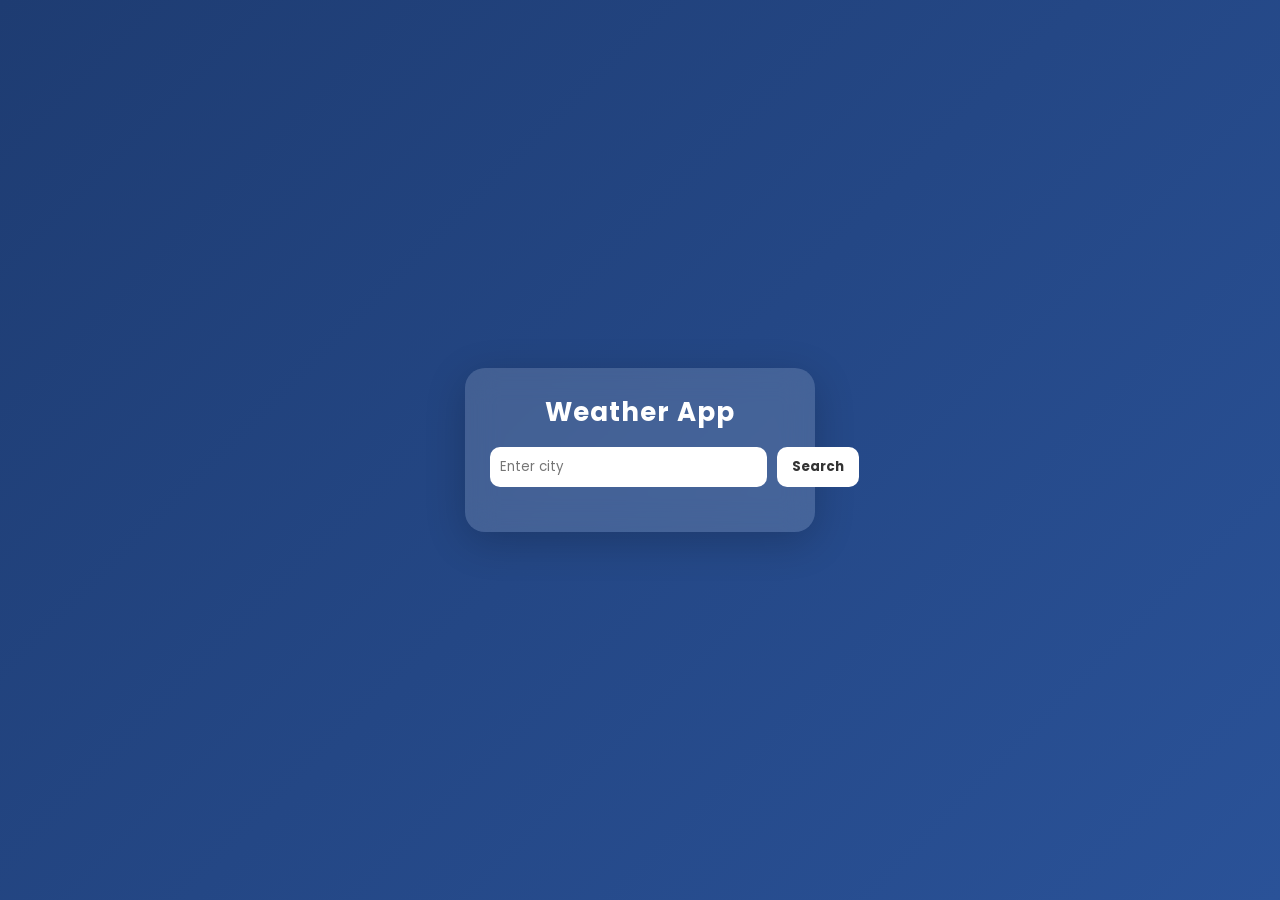
<file: index.html>
<!DOCTYPE html>
<html lang="en">
<head>
  <meta charset="UTF-8" />
  <meta name="viewport" content="width=device-width, initial-scale=1.0"/>
  <title>Weather App</title>
  <link rel="stylesheet" href="index.css" />
  <link href="https://fonts.googleapis.com/css2?family=Poppins&display=swap" rel="stylesheet">
</head>
<body>

  <div class="app">
    <header>
      <h1>Weather App</h1>
      <div class="search-box">
        <input type="text" id="city-input" placeholder="Enter city" />
        <button id="search-btn">Search</button>
      </div>
    </header>

    <section class="current-weather">
      <h2 id="city-name">City Name</h2>
      <div class="weather-info">
        <img id="weather-icon" src="Images/clouds.png" />
        <p id="temperature">15°C</p>
      </div>

      <div class="details">
        <div>
          <img src="Images/humidity.png" />
          <span id="humidity-value">Humidity</span>
        </div>
        <div>
          <img src="Images/wind.png" />
          <span id="wind-value">Wind</span>
        </div>
      </div>
    </section>
  </div>

  <script src="index.js"></script>
</body>
</html>
</file>
<file: index.css>
/* Reset */
* {
  margin: 0;
  padding: 0;
  box-sizing: border-box;
  font-family: 'Poppins', sans-serif;
}

/* Background */
body {
  height: 100vh;
  display: flex;
  justify-content: center;
  align-items: center;
  background: linear-gradient(135deg, #1e3c72, #2a5298);
}
/* Main Card */
.app {
  background: rgba(255, 255, 255, 0.15);
  backdrop-filter: blur(15px);
  padding: 25px;
  border-radius: 20px;
  width: 350px;
  text-align: center;
  color: #fff;
  box-shadow: 0 10px 40px rgba(0, 0, 0, 0.2);
  transition: 0.3s;
}

.app:hover {
  transform: scale(1.03);
}

/* Title */
header h1 {
  margin-bottom: 15px;
  font-size: 26px;
  letter-spacing: 1px;
}

/* Search Box */
.search-box {
  display: flex;
  gap: 10px;
  margin-bottom: 20px;
}

#city-input {
  flex: 1;
  padding: 10px;
  border-radius: 10px;
  border: none;
  outline: none;
}

#search-btn {
  padding: 10px 15px;
  border: none;
  background: #ffffff;
  border-radius: 10px;
  cursor: pointer;
  font-weight: bold;
  color: #333;
  transition: 0.3s;
}

#search-btn:hover {
  background: #ddd;
}

/* Weather Section */
.current-weather {
  display: none;
  animation: fadeIn 0.7s ease-in-out;
}

.current-weather h2 {
  margin-bottom: 10px;
  font-size: 22px;
}

/* Weather Info */
.weather-info {
  display: flex;
  justify-content: center;
  align-items: center;
  gap: 15px;
  margin: 15px 0;
}

.weather-info img {
  width: 90px;
}

.weather-info p {
  font-size: 42px;
  font-weight: bold;
}

/* Details Section */
.details {
  display: flex;
  justify-content: space-between;
  margin-top: 20px;
}

.details div {
  background: rgba(255, 255, 255, 0.2);
  padding: 10px;
  border-radius: 12px;
  width: 45%;
  text-align: center;
}

.details img {
  width: 40px;
  margin-bottom: 5px;
}

.details span {
  font-size: 14px;
}

/* Animation */
@keyframes fadeIn {
  from {
    opacity: 0;
    transform: translateY(10px);
  }
  to {
    opacity: 1;
    transform: translateY(0);
  }
}
</file>
<file: weather.css>
/* Reset */
* {
  margin: 0;
  padding: 0;
  box-sizing: border-box;
  font-family: 'Poppins', sans-serif;
}

/* Background */
body {
  height: 100vh;
  display: flex;
  justify-content: center;
  align-items: center;
  background: linear-gradient(135deg, #1e3c72, #2a5298);
}
/* Main Card */
.app {
  background: rgba(255, 255, 255, 0.15);
  backdrop-filter: blur(15px);
  padding: 25px;
  border-radius: 20px;
  width: 350px;
  text-align: center;
  color: #fff;
  box-shadow: 0 10px 40px rgba(0, 0, 0, 0.2);
  transition: 0.3s;
}

.app:hover {
  transform: scale(1.03);
}

/* Title */
header h1 {
  margin-bottom: 15px;
  font-size: 26px;
  letter-spacing: 1px;
}

/* Search Box */
.search-box {
  display: flex;
  gap: 10px;
  margin-bottom: 20px;
}

#city-input {
  flex: 1;
  padding: 10px;
  border-radius: 10px;
  border: none;
  outline: none;
}

#search-btn {
  padding: 10px 15px;
  border: none;
  background: #ffffff;
  border-radius: 10px;
  cursor: pointer;
  font-weight: bold;
  color: #333;
  transition: 0.3s;
}

#search-btn:hover {
  background: #ddd;
}

/* Weather Section */
.current-weather {
  display: none;
  animation: fadeIn 0.7s ease-in-out;
}

.current-weather h2 {
  margin-bottom: 10px;
  font-size: 22px;
}

/* Weather Info */
.weather-info {
  display: flex;
  justify-content: center;
  align-items: center;
  gap: 15px;
  margin: 15px 0;
}

.weather-info img {
  width: 90px;
}

.weather-info p {
  font-size: 42px;
  font-weight: bold;
}

/* Details Section */
.details {
  display: flex;
  justify-content: space-between;
  margin-top: 20px;
}

.details div {
  background: rgba(255, 255, 255, 0.2);
  padding: 10px;
  border-radius: 12px;
  width: 45%;
  text-align: center;
}

.details img {
  width: 40px;
  margin-bottom: 5px;
}

.details span {
  font-size: 14px;
}

/* Animation */
@keyframes fadeIn {
  from {
    opacity: 0;
    transform: translateY(10px);
  }
  to {
    opacity: 1;
    transform: translateY(0);
  }
}
</file>
